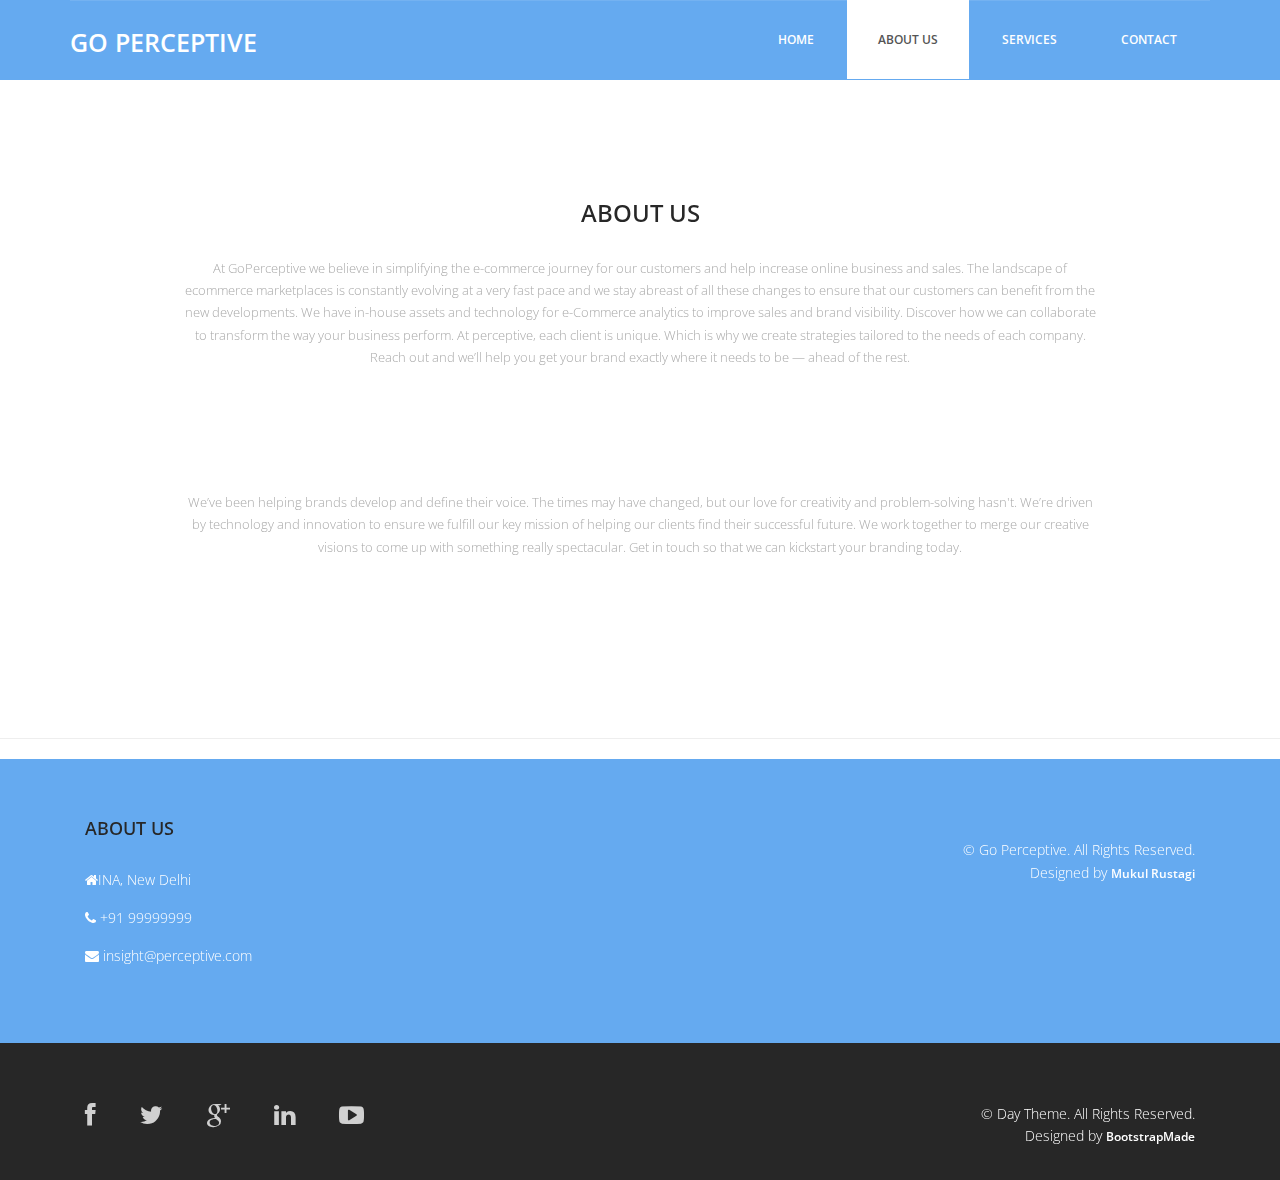
<file: perceptive UI/about.html>
<!DOCTYPE html>
<html lang="en">

<head>
  <meta charset="utf-8">
  <meta http-equiv="X-UA-Compatible" content="IE=edge">
  <meta name="viewport" content="width=device-width, initial-scale=1">
  <!-- The above 3 meta tags *must* come first in the head; any other head content must come *after* these tags -->
  <title>Go Perceptive</title>

  <!-- Bootstrap -->
  <link href="css/bootstrap.min.css" rel="stylesheet">
  <link rel="stylesheet" href="css/font-awesome.min.css">
  <link rel="stylesheet" href="css/animate.css">
  <link href="css/animate.min.css" rel="stylesheet">
  <link href="css/style.css" rel="stylesheet" />
  <!-- =======================================================
    Theme Name: Day
    Theme URL: https://bootstrapmade.com/day-multipurpose-html-template-for-free/
    Author: BootstrapMade
    Author URL: https://bootstrapmade.com
  ======================================================= -->
</head>

<body>
  <header id="header">
    <nav class="navbar navbar-default navbar-static-top" role="banner">
      <div class="container">
        <div class="navbar-header">
          <button type="button" class="navbar-toggle" data-toggle="collapse" data-target=".navbar-collapse">
                        <span class="sr-only">Toggle navigation</span>
                        <span class="icon-bar"></span>
                        <span class="icon-bar"></span>
                        <span class="icon-bar"></span>
                    </button>
          <div class="navbar-brand">
            <a href="index.html"><h1>Go Perceptive</h1></a>
          </div>
        </div>
        <div class="navbar-collapse collapse">
          <div class="menu">
            <ul class="nav nav-tabs" role="tablist">
              <li role="presentation"><a href="index.html">Home</a></li>
              <li role="presentation"><a href="about.html" class="active">About Us</a></li>
              <li role="presentation"><a href="services.html">Services</a></li>
              <!-- <li role="presentation"><a href="gallery.html">Gallery</a></li> -->
              <li role="presentation"><a href="contact.html">Contact</a></li>
            </ul>
          </div>
        </div>
      </div>
      <!--/.container-->
    </nav>
    <!--/nav-->
  </header>
  <!--/header-->

  <div class="about">
    <div class="container">
      <div class="text-center">
        <h2>About Us </h2>
        <div class="col-md-10 col-md-offset-1">
          <p>At GoPerceptive we believe in simplifying the e-commerce journey for our customers and help increase online business and sales.
              The landscape of ecommerce marketplaces is constantly evolving at a very fast pace and we stay abreast of all these changes to ensure that our customers can benefit from the new developments.
              We have in-house assets and technology for e-Commerce analytics to improve sales and brand visibility.
              
              Discover how we can collaborate to transform the way your business perform.
              
              
              At perceptive, each client is unique. Which is why we create strategies tailored to the needs of each company. Reach out and we’ll help you get your brand exactly where it needs to be — ahead of the rest.</p>
              <br>
              <p>
                  We’ve been helping brands develop and define their voice. The times may have changed, but our love for creativity and problem-solving hasn't. We’re driven by technology and innovation to ensure we fulfill our key mission of helping our clients find their successful future. 
                  We work together to merge our creative visions to come up with something really spectacular. 
                  Get in touch so that we can kickstart your branding today.
                  
              </p>
        </div>

        

      </div>
    </div>
  </div>
  <hr>

  
  <!--/about-us-->
  <footer>
    <div class="container">
      <div class="col-md-4 wow fadeInDown" data-wow-duration="1000ms" data-wow-delay="300ms">
        <h4>About Us</h4>
        <p></p>
        <div class="contact-info">
          <ul>
            <li><i class="fa fa-home fa"></i>INA, New Delhi</li>
            <li><i class="fa fa-phone fa"></i> +91 99999999</li>
            <li><i class="fa fa-envelope fa"></i> insight@perceptive.com</li>
          </ul>
        </div>
      </div>

      

      <div class="col-md-4 col-md-offset-4">
        <div class="copyright">
          &copy; Go Perceptive. All Rights Reserved.
          <div class="credits">
            <!--
              All the links in the footer should remain intact.
              You can delete the links only if you purchased the pro version.
              Licensing information: https://bootstrapmade.com/license/
              Purchase the pro version with working PHP/AJAX contact form: https://bootstrapmade.com/buy/?theme=Day
            -->
            Designed by <a href="https://github.com/mukulRustagi">Mukul Rustagi</a>
          </div>
        </div>
      </div>
    </div>
  </footer>

  <div class="sub-footer">
    <div class="container">
      <div class="social-icon">
        <div class="col-md-4">
          <ul class="social-network">
            <li><a href="#" class="fb tool-tip" title="Facebook"><i class="fa fa-facebook"></i></a></li>
            <li><a href="#" class="twitter tool-tip" title="Twitter"><i class="fa fa-twitter"></i></a></li>
            <li><a href="#" class="gplus tool-tip" title="Google Plus"><i class="fa fa-google-plus"></i></a></li>
            <li><a href="#" class="linkedin tool-tip" title="Linkedin"><i class="fa fa-linkedin"></i></a></li>
            <li><a href="#" class="ytube tool-tip" title="You Tube"><i class="fa fa-youtube-play"></i></a></li>
          </ul>
        </div>
      </div>

      <div class="col-md-4 col-md-offset-4">
        <div class="copyright">
          &copy; Day Theme. All Rights Reserved.
          <div class="credits">
            <!--
              All the links in the footer should remain intact.
              You can delete the links only if you purchased the pro version.
              Licensing information: https://bootstrapmade.com/license/
              Purchase the pro version with working PHP/AJAX contact form: https://bootstrapmade.com/buy/?theme=Day
            -->
            Designed by <a href="https://bootstrapmade.com/">BootstrapMade</a>
          </div>
        </div>
      </div>
    </div>
  </div>

  <!-- jQuery (necessary for Bootstrap's JavaScript plugins) -->
  <script src="js/jquery.min.js"></script>
  <script src="js/jquery-migrate.min.js"></script>
  <!-- Include all compiled plugins (below), or include individual files as needed -->
  <script src="js/bootstrap.min.js"></script>
  <script src="js/wow.min.js"></script>
  <script>
    wow = new WOW({}).init();
  </script>

</body>

</html>
</file>
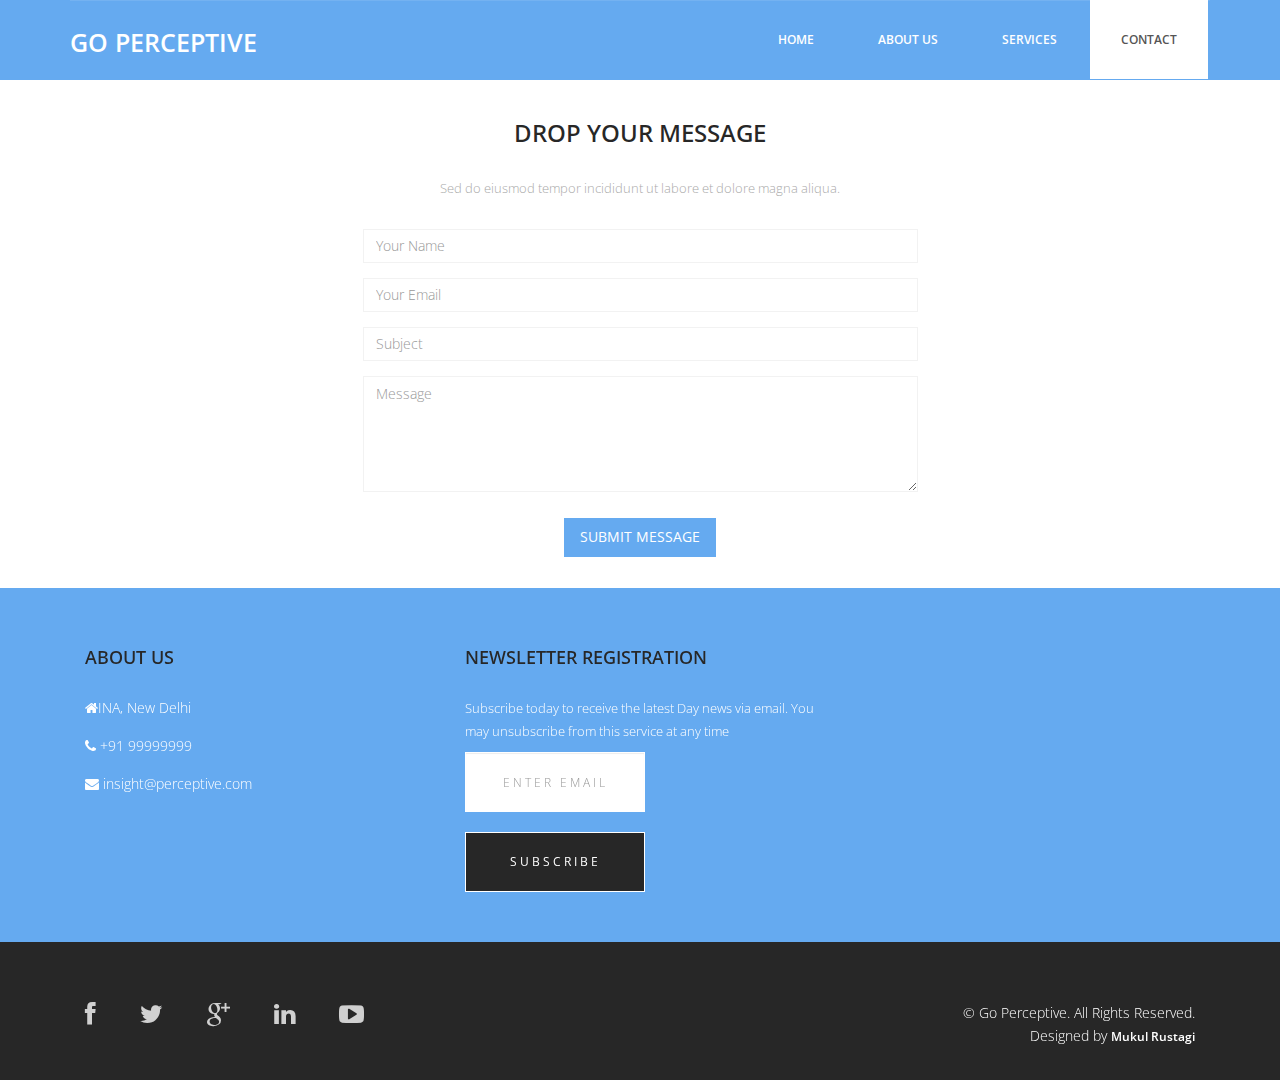
<file: perceptive UI/contact.html>
<!DOCTYPE html>
<html lang="en">

<head>
  <meta charset="utf-8">
  <meta http-equiv="X-UA-Compatible" content="IE=edge">
  <meta name="viewport" content="width=device-width, initial-scale=1">
  <!-- The above 3 meta tags *must* come first in the head; any other head content must come *after* these tags -->
  <title>Go Perceptive</title>

  <!-- Bootstrap -->
  <link href="css/bootstrap.min.css" rel="stylesheet">
  <link rel="stylesheet" href="css/font-awesome.min.css">
  <link rel="stylesheet" href="css/animate.css">
  <link href="css/animate.min.css" rel="stylesheet">
  <link href="css/style.css" rel="stylesheet" />
  <!-- =======================================================
    Theme Name: Day
    Theme URL: https://bootstrapmade.com/day-multipurpose-html-template-for-free/
    Author: BootstrapMade
    Author URL: https://bootstrapmade.com
  ======================================================= -->
</head>

<body>
  <header id="header">
    <nav class="navbar navbar-default navbar-static-top" role="banner">
      <div class="container">
        <div class="navbar-header">
          <button type="button" class="navbar-toggle" data-toggle="collapse" data-target=".navbar-collapse">
            <span class="sr-only">Toggle navigation</span>
            <span class="icon-bar"></span>
            <span class="icon-bar"></span>
            <span class="icon-bar"></span>
          </button>
          <div class="navbar-brand">
            <a href="index.html">
              <a href="index.html"><h1>Go Perceptive</h1></a>
            </a>
          </div>
        </div>
        <div class="navbar-collapse collapse">
          <div class="menu">
            <ul class="nav nav-tabs" role="tablist">
              <li role="presentation"><a href="index.html">Home</a></li>
              <li role="presentation"><a href="about.html">About Us</a></li>
              <li role="presentation"><a href="services.html">Services</a></li>
              <!-- <li role="presentation"><a href="gallery.html">Gallery</a></li> -->
              <li role="presentation"><a href="contact.html" class="active">Contact</a></li>
            </ul>
          </div>
        </div>
      </div>
      <!--/.container-->
    </nav>
    <!--/nav-->
  </header>
  <!--/header-->

  <section class="contact-page">
    <div class="container">
      <div class="text-center">
        <h2>Drop Your Message</h2>
        <p>Sed do eiusmod tempor incididunt ut labore et dolore magna aliqua.</p>
      </div>
      <div class="row contact-wrap">
        <div class="col-md-6 col-md-offset-3">
          <div id="sendmessage">Your message has been sent. Thank you!</div>
          <div id="errormessage"></div>
          <form action="" method="post" role="form" class="contactForm">
            <div class="form-group">
              <input type="text" name="name" class="form-control" id="name" placeholder="Your Name" data-rule="minlen:4"
                data-msg="Please enter at least 4 chars" />
              <div class="validation"></div>
            </div>
            <div class="form-group">
              <input type="email" class="form-control" name="email" id="email" placeholder="Your Email" data-rule="email"
                data-msg="Please enter a valid email" />
              <div class="validation"></div>
            </div>
            <div class="form-group">
              <input type="text" class="form-control" name="subject" id="subject" placeholder="Subject" data-rule="minlen:4"
                data-msg="Please enter at least 8 chars of subject" />
              <div class="validation"></div>
            </div>
            <div class="form-group">
              <textarea class="form-control" name="message" rows="5" data-rule="required" data-msg="Please write something for us"
                placeholder="Message"></textarea>
              <div class="validation"></div>
            </div>
            <div class="text-center"><button type="submit" name="submit" class="btn btn-primary btn-lg" required="required">Submit
                Message</button></div>
          </form>
        </div>
      </div>
      <!--/.row-->
    </div>
    <!--/.container-->
  </section>
  <!--/#contact-page-->


  <footer>
    <div class="container">
      <div class="col-md-4 wow fadeInDown" data-wow-duration="1000ms" data-wow-delay="300ms">
        <h4>About Us</h4>
        <p></p>
        <div class="contact-info">
          <ul>
            <li><i class="fa fa-home fa"></i>INA, New Delhi</li>
            <li><i class="fa fa-phone fa"></i> +91 99999999</li>
            <li><i class="fa fa-envelope fa"></i> insight@perceptive.com</li>
          </ul>
        </div>
      </div>

      

      <div class="col-md-4 wow fadeInDown" data-wow-duration="1000ms" data-wow-delay="900ms">
        <div class="">
          <h4>Newsletter Registration</h4>
          <p>Subscribe today to receive the latest Day news via email. You may unsubscribe from this service at any time
          </p>
          <div class="btn-gamp">
            <input type="email" class="form-control" id="exampleInputEmail3" placeholder="Enter Email">
          </div>
          <div class="btn-gamp">
            <a type="submit" class="btn btn-default">Subscribe</a>
          </div>

        </div>
      </div>

    </div>
  </footer>

  <div class="sub-footer">
    <div class="container">
      <div class="social-icon">
        <div class="col-md-4">
          <ul class="social-network">
            <li><a href="#" class="fb tool-tip" title="Facebook"><i class="fa fa-facebook"></i></a></li>
            <li><a href="#" class="twitter tool-tip" title="Twitter"><i class="fa fa-twitter"></i></a></li>
            <li><a href="#" class="gplus tool-tip" title="Google Plus"><i class="fa fa-google-plus"></i></a></li>
            <li><a href="#" class="linkedin tool-tip" title="Linkedin"><i class="fa fa-linkedin"></i></a></li>
            <li><a href="#" class="ytube tool-tip" title="You Tube"><i class="fa fa-youtube-play"></i></a></li>
          </ul>
        </div>
      </div>
      <div class="col-md-4 col-md-offset-4">
        <div class="copyright">
          &copy; Go Perceptive. All Rights Reserved.
          <div class="credits">
            <!--
              All the links in the footer should remain intact.
              You can delete the links only if you purchased the pro version.
              Licensing information: https://bootstrapmade.com/license/
              Purchase the pro version with working PHP/AJAX contact form: https://bootstrapmade.com/buy/?theme=Day
            -->
            Designed by <a href="https://github.com/mukulRustagi">Mukul Rustagi</a>
          </div>
        </div>
      </div>
    </div>
  </div>

  <!-- jQuery (necessary for Bootstrap's JavaScript plugins) -->
  <script src="js/jquery.min.js"></script>
  <script src="js/jquery-migrate.min.js"></script>
  <!-- Include all compiled plugins (below), or include individual files as needed -->
  <script src="js/bootstrap.min.js"></script>
  <script src="js/wow.min.js"></script>
  <script>
    wow = new WOW({}).init();
  </script>
  <script src="contactform/contactform.js"></script>

</body>

</html>
</file>
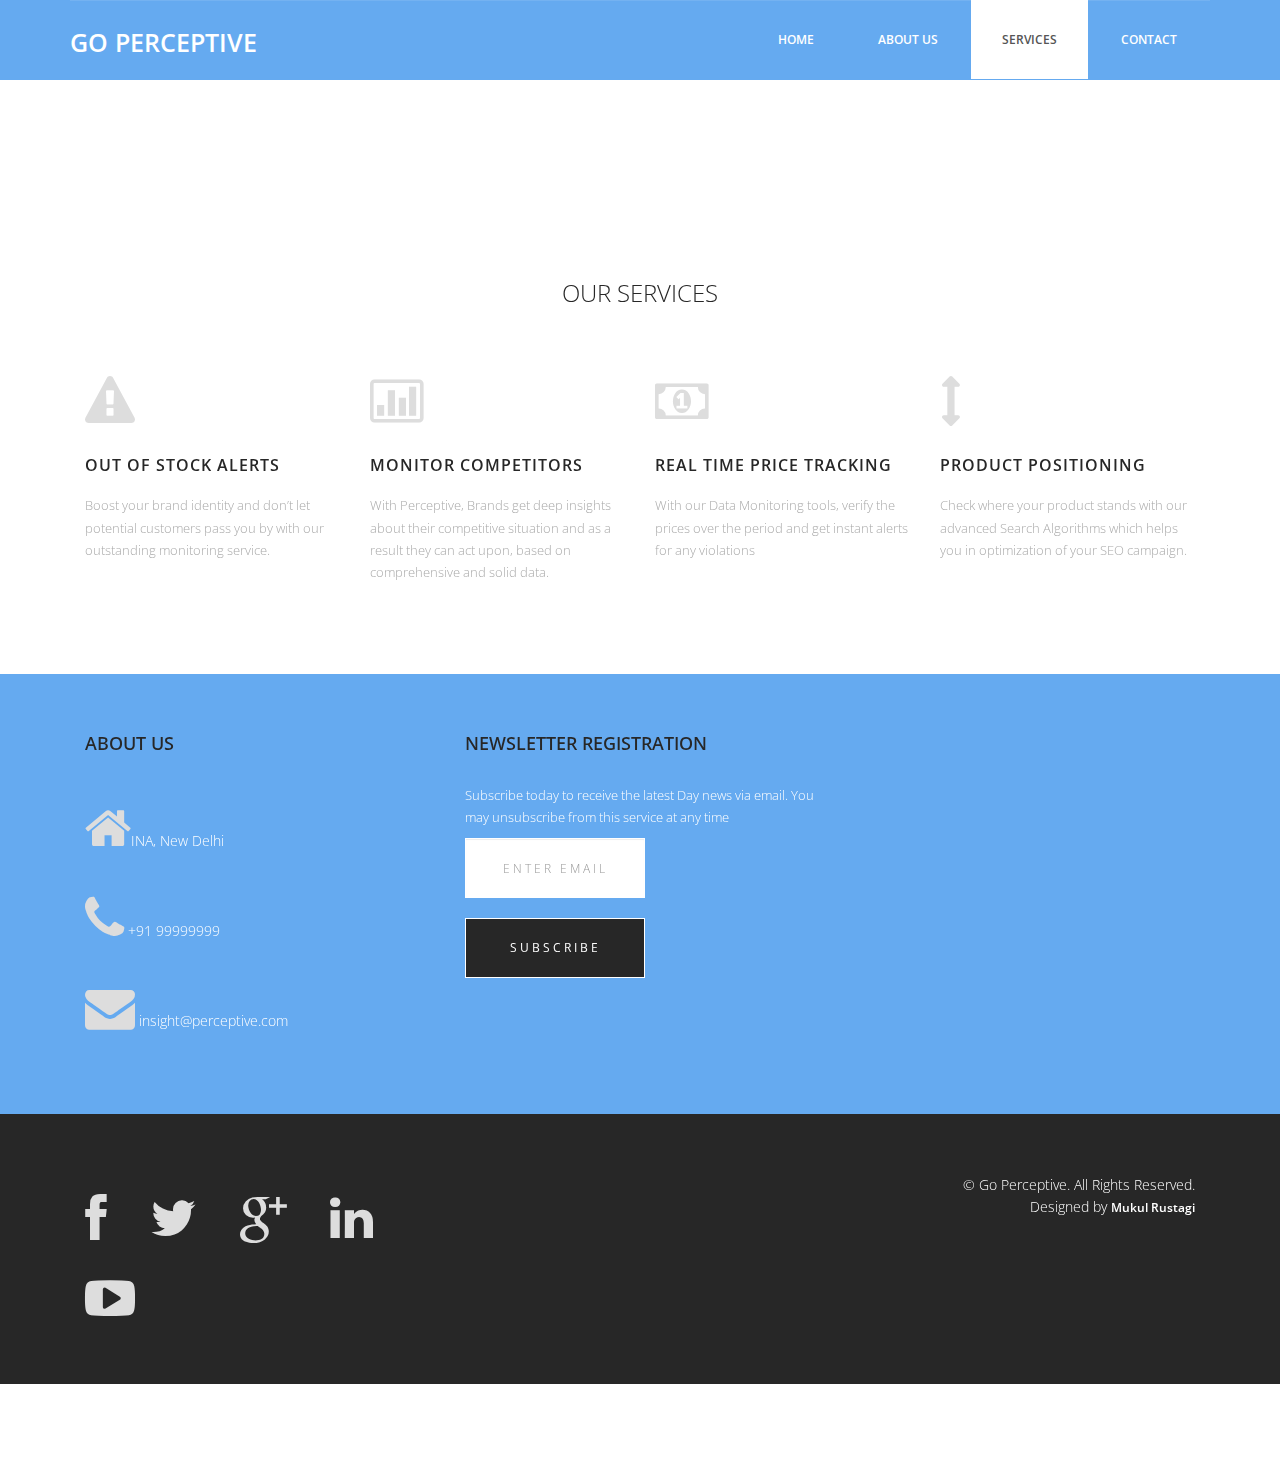
<file: perceptive UI/services.html>
<!DOCTYPE html>
<html lang="en">

<head>
  <meta charset="utf-8">
  <meta http-equiv="X-UA-Compatible" content="IE=edge">
  <meta name="viewport" content="width=device-width, initial-scale=1">
  <!-- The above 3 meta tags *must* come first in the head; any other head content must come *after* these tags -->
  <title>Go Perceptive</title>

  <!-- Bootstrap -->
  <link href="css/bootstrap.min.css" rel="stylesheet">
  <link rel="stylesheet" href="css/font-awesome.min.css">
  <link rel="stylesheet" href="css/animate.css">
  <link href="css/animate.min.css" rel="stylesheet">
  <link href="css/style.css" rel="stylesheet" />
  <!-- =======================================================
    Theme Name: Day
    Theme URL: https://bootstrapmade.com/day-multipurpose-html-template-for-free/
    Author: BootstrapMade
    Author URL: https://bootstrapmade.com
  ======================================================= -->
</head>

<body>
  <header id="header">
    <nav class="navbar navbar-default navbar-static-top" role="banner">
      <div class="container">
        <div class="navbar-header">
          <button type="button" class="navbar-toggle" data-toggle="collapse" data-target=".navbar-collapse">
            <span class="sr-only">Toggle navigation</span>
            <span class="icon-bar"></span>
            <span class="icon-bar"></span>
            <span class="icon-bar"></span>
          </button>
          <div class="navbar-brand">
            <a href="index.html">
              <h1>Go Perceptive</h1>
            </a>
          </div>
        </div>
        <div class="navbar-collapse collapse">
          <div class="menu">
            <ul class="nav nav-tabs" role="tablist">
              <li role="presentation"><a href="index.html">Home</a></li>
              <li role="presentation"><a href="about.html">About Us</a></li>
              <li role="presentation"><a href="services.html" class="active">Services</a></li>
              <!-- <li role="presentation"><a href="gallery.html">Gallery</a></li> -->
              <li role="presentation"><a href="contact.html">Contact</a></li>
            </ul>
          </div>
        </div>
      </div>
      <!--/.container-->
    </nav>
    <!--/nav-->
  </header>
  <!--/header-->

  <div class="services">
    <div class="services">
      <div class="container">
        <div class="text-center">
          <h2>Our Services</h2>
        </div>
        <div class="col-md-3 wow fadeInDown" data-wow-duration="1000ms" data-wow-delay="300ms">
          <i class="fa fa-exclamation-triangle "></i>
          <h3>Out of Stock Alerts</h3>
          <p>Boost your brand identity and don’t let potential customers pass you by with our outstanding monitoring service.</p>
        </div>
        <div class="col-md-3 wow fadeInDown" data-wow-duration="1000ms" data-wow-delay="600ms">
          <i class="fa fa-bar-chart-o"></i>
          <h3>Monitor Competitors </h3>
          <p>With Perceptive, Brands get deep insights about their competitive situation and as a result they can act upon, based on comprehensive and solid data.
            </p>
        </div>
        <div class="col-md-3 wow fadeInDown" data-wow-duration="1000ms" data-wow-delay="900ms">
          <i class="fa fa-money"></i>
          <h3>Real Time Price Tracking</h3>
          <p>With our Data Monitoring tools, verify the prices over the period and get instant alerts for any violations</p>
        </div>
        <div class="col-md-3 wow fadeInDown" data-wow-duration="1000ms" data-wow-delay="1200ms">
          <i class="fa fa-arrows-v"></i>
          <h3>Product Positioning</h3>
          <p>Check where your product stands with our advanced Search Algorithms which helps you in optimization of your SEO campaign.</p>
        </div>
        
      </div>
  </div>
  <footer>
    <div class="container">
      <div class="col-md-4 wow fadeInDown" data-wow-duration="1000ms" data-wow-delay="300ms">
        <h4>About Us</h4>
        <p></p>
        <div class="contact-info">
          <ul>
            <li><i class="fa fa-home fa"></i>INA, New Delhi</li>
            <li><i class="fa fa-phone fa"></i> +91 99999999</li>
            <li><i class="fa fa-envelope fa"></i> insight@perceptive.com</li>
          </ul>
        </div>
      </div>

      

      <div class="col-md-4 wow fadeInDown" data-wow-duration="1000ms" data-wow-delay="900ms">
        <div class="">
          <h4>Newsletter Registration</h4>
          <p>Subscribe today to receive the latest Day news via email. You may unsubscribe from this service at any time
          </p>
          <div class="btn-gamp">
            <input type="email" class="form-control" id="exampleInputEmail3" placeholder="Enter Email">
          </div>
          <div class="btn-gamp">
            <a type="submit" class="btn btn-default">Subscribe</a>
          </div>

        </div>
      </div>

    </div>
  </footer>

  <div class="sub-footer">
    <div class="container">
      <div class="social-icon">
        <div class="col-md-4">
          <ul class="social-network">
            <li><a href="#" class="fb tool-tip" title="Facebook"><i class="fa fa-facebook"></i></a></li>
            <li><a href="#" class="twitter tool-tip" title="Twitter"><i class="fa fa-twitter"></i></a></li>
            <li><a href="#" class="gplus tool-tip" title="Google Plus"><i class="fa fa-google-plus"></i></a></li>
            <li><a href="#" class="linkedin tool-tip" title="Linkedin"><i class="fa fa-linkedin"></i></a></li>
            <li><a href="#" class="ytube tool-tip" title="You Tube"><i class="fa fa-youtube-play"></i></a></li>
          </ul>
        </div>
      </div>
      <div class="col-md-4 col-md-offset-4">
        <div class="copyright">
          &copy; Go Perceptive. All Rights Reserved.
          <div class="credits">
            <!--
              All the links in the footer should remain intact.
              You can delete the links only if you purchased the pro version.
              Licensing information: https://bootstrapmade.com/license/
              Purchase the pro version with working PHP/AJAX contact form: https://bootstrapmade.com/buy/?theme=Day
            -->
            Designed by <a href="https://github.com/mukulRustagi">Mukul Rustagi</a>
          </div>
        </div>
      </div>
    </div>
  </div>

  <!-- jQuery (necessary for Bootstrap's JavaScript plugins) -->
  <script src="js/jquery.min.js"></script>
  <script src="js/jquery-migrate.min.js"></script>
  <!-- Include all compiled plugins (below), or include individual files as needed -->
  <script src="js/bootstrap.min.js"></script>
  <script src="js/wow.min.js"></script>
  <script>
    wow = new WOW({}).init();
  </script>

</body>

</html>
</file>
<file: perceptive UI/css/style.css>
/*
    Theme Name: Day
    Theme URL: https://bootstrapmade.com/day-multipurpose-html-template-for-free/
    Author: BootstrapMade
    Author URL: https://bootstrapmade.com
*/
/* ==== Google font ==== */
@import url(https://fonts.googleapis.com/css?family=Open+Sans:400,300,700,600);
@import url('font-awesome.css');
/* ==== overwrite bootstrap standard ==== */
@import url('animate.css');



body {
	font-family:'Open Sans', Arial, sans-serif;
	font-size:14px;
	font-weight:300;
	line-height:1.6em;
	color:#fff;
	background-color:#fff;
	overflow-x:hidden;
}

hi,h2,h3,h4,h5,h6 {
	color:#272727;
	line-height:1.1em;
}

p {
	color:#aaa;
	font-size:13px;
}
a {
    text-decoration:none;
    transition: all 0.1s ease-in-out;
    -moz-transition: all 0.1s ease-in-out;
    -webkit-transition: all 0.1s ease-in-out;
    -o-transition: all 0.1s ease-in-out;
    outline: none;
	color:#272727;
}
a:hover {
	text-decoration: none;
	color:#aaa;	
	}

.btn {
	border-radius:0;
	margin-top:10px;
	background-color: #65AAF0;
	text-transform:uppercase;
	border-color:#fff;
	font-size:14px;
}

.btn:hover {
	background-color: #fff;
	border-color:#f2f2f2;
	color:#272727;	
}
	
/*===========================
  Menu and Navigation
============================ */
.navbar-brand {
  float: left;
  height: 50px;
  padding: 15px 15px;
  font-size: 18px;
  line-height: 20px;
}

.navbar-brand h1 {
	margin-top:9px;
	padding-top:5px;
	float: left;	
	font-size: 25px;	
	color:#fff;	
	text-transform:uppercase;
	font-weight:600;
}

@media (max-width: 767px) {
  .navbar-brand {
    padding: 0 0 0 15px;
  }
}

.menu {
	font-size:12px;
	float:right;
	text-transform:uppercase;
	font-weight:600;	
}

.navbar-collapse {
  padding-right: 15px;
  padding-left: 15px;
  overflow-x: visible;
  -webkit-overflow-scrolling: touch;
  border-top: 0px solid transparent;
  -webkit-box-shadow: inset 0 1px 0 rgba(255, 255, 255, .1);
          box-shadow: inset 0 1px 0 rgba(255, 255, 255, .1);
}
.navbar-collapse.in {
  overflow-y: auto;
}

.menu ul.nav-tabs li {
	color:#fff;	
}

.nav-tabs {
	border-bottom: 0;
}
.nav-tabs > li {
	float: left;
	margin-bottom: 0;
}

.nav-tabs > li > a {	
	border-radius:0;
	color:#fff;
	padding:30px;
}

.nav-tabs > li > a:hover {
	color:#272727;
	background:#fff;	
} 

.nav-tabs > li a.active {
	color: #555;
	cursor: default;
	background-color: #fff;
	border: 1px solid #fff;
	border-bottom-color:#fff;
}

.navbar-default {
	background-color: #65AAF0;
	border-color:#65AAF0;
}

/*===========================
  slider
============================ */
.slider {
	position: relative;	
	margin-top:-20px;
}

.slider img {
    width: 100%;
}

#carousel-slider {
  position: relative;
}

#carousel-slider .carousel-indicators {
  bottom: -40px;
}

#carousel-slider .carousel-indicators li {
  border: 1px solid #ffbd20;
}

#carousel-slider a i {
	border-radius:50%;
	font-size: 30px;
	height: 50px;
	padding: 10px;
	position: absolute;
	top: 50%;
	width: 50px;
	color:#65AAF0;
	background:#65AAF0;
	color:#fff;
}

#carousel-slider a i:hover {
	background:#65AAF0;
	color:#fff;
	border: 1px solid #65AAF0;
}

#carousel-slider 
.carousel-control {
	width:inherit;
}

#carousel-slider .carousel-control.left i {
	left:50px;
	top: calc(50% - 50px);
}

#carousel-slider .carousel-control.right i {
	right: 50px;
	top: calc(50% - 50px);
}

.carousel-caption {
	position: absolute;
	right: 15%;
	top: calc(50% - 150px);
	font-size:40px;
	left: 15%;
	z-index: 10;
	padding-bottom: 0px;
	color: #fff;
	text-align: center;
}

.carousel-caption  h2 {
	font-size:60px;
	color: #fff;
}

.carousel-caption  h2 span {
	font-size:60px;
	color: #fff;
}

.carousel-caption  p {
	font-size:30px;
	margin-top:30px;
	margin-bottom:20px;
	color:#fff;
	padding:10px;
	background:#65AAF0;
}

@media (max-width: 767px) {
    .carousel-caption  {
      font-size: 18px;
    }
    .carousel-caption h2, .carousel-caption  h2 span, .carousel-caption  p {
    	font-size:18px;
    }
}

.carousel-inner .form-inline .form-group button[type="livedemo"]{
	padding:20px 60px;
	font-size:20px;
	background:#65AAF0;
	color:#fff;
	border-radius:0;
	border-color:#fff;
	text-transform:uppercase;
}

.carousel-inner .form-inline .form-group button[type="livedemo"]:hover {
	color:#272727;
	opacity: 0.8;
	-webkit-transition: color 300ms, background-color 300ms;
  -moz-transition: color 300ms, background-color 300ms;
  -o-transition:  color 300ms, background-color 300ms;
  transition:  color 300ms, background-color 300ms;
}

.carousel-inner .form-inline .form-group button[type="getnow"]{
	padding:20px 60px;
	font-size:20px;
	background:#fff;
	color:#272727;
	border-radius:0;
	text-transform:uppercase;
	border: 1px solid #fff;
}

.carousel-inner .form-inline .form-group button[type="getnow"]:hover {
	color:#fff;
	border-color:#fff;
	background:#65AAF0;
	-webkit-transition: color 300ms, background-color 300ms;
  -moz-transition: color 300ms, background-color 300ms;
  -o-transition:  color 300ms, background-color 300ms;
  transition:  color 300ms, background-color 300ms;
}

.form-inline {
	margin-top:50px;	
}


/*===========================
  about
============================ */

.about {
	padding:80px 0 80px 0;
	background:#fff;
}

.about .text-center h2 {
	text-transform:uppercase;
	font-weight:550;
	font-size:24px;
}

.about .text-center p {
	margin-top:20px;
	margin-bottom:80px;
	color:#aaa;
} 

.btn-gamp a {
  float: right;
  font-size: 12px;
  text-transform: uppercase;
  letter-spacing: 3px;
  color: #272727;
  border: 2px solid #272727;
  width: 180px;
  height: 60px;
  text-align: center;
  display: inline-block;
  line-height: 56px;
}

.btn-gamp a:hover {
  opacity: 0.8;
  transition: all 0.5s;
}

.gamp-btn a {
  float: left;
  font-size: 12px;
  text-transform: uppercase;
  letter-spacing: 3px;
  background: #272727;
  color: #ffffff;
  width: 180px;
  height: 60px;
  text-align: center;
  display: inline-block;
  line-height: 60px;
}
.gamp-btn a:hover {
  color: #ffffff;
  opacity: 0.8;
  transition: all 0.5s;
}

.center span {
	color:#E8CE0E;
}

#about-us {
	margin-bottom:50px;
}

#about-us .text-center h2 {
	text-transform:uppercase;
	font-weight:550;
	font-size:24px;
	margin-bottom:30px;
}

.skill_text {
  display: block;
  margin-bottom: 60px;
  margin-top: 25px;
  overflow: hidden;
}

.sinlge-skill {
  background:#f2f2f2;
  border-radius: 100%;
  color: #FFFFFF;
  font-size: 22px;
  font-weight: bold;
  height: 200px;
  position: relative;
  width: 200px;
  text-transform: uppercase;
  overflow: hidden;
  margin: 30px 0;
}

.sinlge-skill p em {
  color: #FFFFFF;
  font-size: 38px;
}

.sinlge-skill p {
  line-height: 1;
   color: #FFFFFF;
}

.joomla-skill, 
.html-skill, 
.css-skill, 
.wp-skill {
  position: absolute;
  height: 100%;
  bottom: 0;
  width:100%;
  border-radius: 100%;
  padding: 70px 0;
  text-align: center;
}

.joomla-skill {
  background: rgb(242,242,242); /* Old browsers */
  background: -moz-linear-gradient(top, rgba(242,242,242,1) 0%, rgba(242,242,242,1) 28%, rgba(45,125,164,1) 28%); /* FF3.6+ */
  background: -webkit-gradient(linear, left top, left bottom, color-stop(0%,rgba(242,242,242,1)), color-stop(28%,rgba(242,242,242,1)), color-stop(28%,rgba(45,125,164,1))); /* Chrome,Safari4+ */
  background: -webkit-linear-gradient(top, rgba(242,242,242,1) 0%,rgba(242,242,242,1) 28%,rgba(45,125,164,1) 28%); /* Chrome10+,Safari5.1+ */
  background: -o-linear-gradient(top, rgba(242,242,242,1) 0%,rgba(242,242,242,1) 28%,rgba(45,125,164,1) 28%); /* Opera 11.10+ */
  background: -ms-linear-gradient(top, rgba(242,242,242,1) 0%,rgba(242,242,242,1) 28%,rgba(45,125,164,1) 28%); /* IE10+ */
  background: linear-gradient(to bottom, rgba(242,242,242,1) 0%,rgba(242,242,242,1) 28%,rgba(45,125,164,1) 28%); /* W3C */
  filter: progid:DXImageTransform.Microsoft.gradient( startColorstr='#f2f2f2', endColorstr='#2d7da4',GradientType=0 ); /* IE6-9 */    
}

.html-skill {
  background: rgb(242,242,242); /* Old browsers */
  background: -moz-linear-gradient(top, rgba(242,242,242,1) 0%, rgba(242,242,242,1) 9%, rgba(106,164,47,1) 9%); /* FF3.6+ */
  background: -webkit-gradient(linear, left top, left bottom, color-stop(0%,rgba(242,242,242,1)), color-stop(9%,rgba(242,242,242,1)), color-stop(9%,rgba(106,164,47,1))); /* Chrome,Safari4+ */
  background: -webkit-linear-gradient(top, rgba(242,242,242,1) 0%,rgba(242,242,242,1) 9%,rgba(106,164,47,1) 9%); /* Chrome10+,Safari5.1+ */
  background: -o-linear-gradient(top, rgba(242,242,242,1) 0%,rgba(242,242,242,1) 9%,rgba(106,164,47,1) 9%); /* Opera 11.10+ */
  background: -ms-linear-gradient(top, rgba(242,242,242,1) 0%,rgba(242,242,242,1) 9%,rgba(106,164,47,1) 9%); /* IE10+ */
  background: linear-gradient(to bottom, rgba(242,242,242,1) 0%,rgba(242,242,242,1) 9%,rgba(106,164,47,1) 9%); /* W3C */
  filter: progid:DXImageTransform.Microsoft.gradient( startColorstr='#f2f2f2', endColorstr='#6aa42f',GradientType=0 ); /* IE6-9 */
}

.css-skill {
  background: rgb(242,242,242); /* Old browsers */
  background: -moz-linear-gradient(top, rgba(242,242,242,1) 0%, rgba(242,242,242,1) 32%, rgba(255,189,32,1) 32%); /* FF3.6+ */
  background: -webkit-gradient(linear, left top, left bottom, color-stop(0%,rgba(242,242,242,1)), color-stop(32%,rgba(242,242,242,1)), color-stop(32%,rgba(255,189,32,1))); /* Chrome,Safari4+ */
  background: -webkit-linear-gradient(top, rgba(242,242,242,1) 0%,rgba(242,242,242,1) 32%,rgba(255,189,32,1) 32%); /* Chrome10+,Safari5.1+ */
  background: -o-linear-gradient(top, rgba(242,242,242,1) 0%,rgba(242,242,242,1) 32%,rgba(255,189,32,1) 32%); /* Opera 11.10+ */
  background: -ms-linear-gradient(top, rgba(242,242,242,1) 0%,rgba(242,242,242,1) 32%,rgba(255,189,32,1) 32%); /* IE10+ */
  background: linear-gradient(to bottom, rgba(242,242,242,1) 0%,rgba(242,242,242,1) 32%,rgba(255,189,32,1) 32%); /* W3C */
  filter: progid:DXImageTransform.Microsoft.gradient( startColorstr='#f2f2f2', endColorstr='#ffbd20',GradientType=0 ); /* IE6-9 */
}

.wp-skill {
  background: rgb(242,242,242); /* Old browsers */
  background: -moz-linear-gradient(top, rgba(242,242,242,1) 0%, rgba(242,242,242,1) 19%, rgba(219,54,21,1) 19%); /* FF3.6+ */
  background: -webkit-gradient(linear, left top, left bottom, color-stop(0%,rgba(242,242,242,1)), color-stop(19%,rgba(242,242,242,1)), color-stop(19%,rgba(219,54,21,1))); /* Chrome,Safari4+ */
  background: -webkit-linear-gradient(top, rgba(242,242,242,1) 0%,rgba(242,242,242,1) 19%,rgba(219,54,21,1) 19%); /* Chrome10+,Safari5.1+ */
  background: -o-linear-gradient(top, rgba(242,242,242,1) 0%,rgba(242,242,242,1) 19%,rgba(219,54,21,1) 19%); /* Opera 11.10+ */
  background: -ms-linear-gradient(top, rgba(242,242,242,1) 0%,rgba(242,242,242,1) 19%,rgba(219,54,21,1) 19%); /* IE10+ */
  background: linear-gradient(to bottom, rgba(242,242,242,1) 0%,rgba(242,242,242,1) 19%,rgba(219,54,21,1) 19%); /* W3C */
  filter: progid:DXImageTransform.Microsoft.gradient( startColorstr='#f2f2f2', endColorstr='#db3615',GradientType=0 ); /* IE6-9 */
}

.skill-wrap {
  display: block;
  overflow: hidden;
  margin: 60px 0;
}

.team .text-center h2 {
	text-transform:uppercase;
	font-weight:550;
	font-size:24px;
	margin-bottom:30px;
}

.team .text-center p {
	margin-bottom:50px;
}

.team h4 {
  margin-top: 0;
  text-transform: uppercase;
}

.team h5 {
  font-weight: 300;
}

.single-profile-top, 
.single-profile-bottom {
  font-weight: 400;
  line-height: 24px;
}

.single-profile-top, 
.single-profile-bottom  {
  border: 1px solid #ddd;
  padding: 15px;
  position: relative;
}

.media_image {
  margin-bottom: 10px;
}

.team .btn {
  background:transparent;
  font-size: 12px;
  font-weight: 300;
  margin-bottom: 3px;
  padding: 1px 5px;
  text-transform: uppercase;
  border:1px solid#ddd;
  margin-right: 3px;
}


ul.social_icons,
ul.tag {
  list-style: none;
  padding: 0;
  margin: 10px 0;
  display: block;
}

ul.social_icons li,
ul.tag li {
  display: inline-block;
  margin-right: 5px;
}

ul.social_icons li  a i{
  border-radius: 50%;
  color: #FFFFFF;
  height: 25px;
  line-height: 25px;
  font-size: 12px;
  padding: 0;
  text-align: center;
  width: 25px;
  opacity:.8;
}

.team .social_icons .fa-facebook:hover, 
.team .social_icons .fa-twitter:hover, 
.team .social_icons .fa-google-plus:hover {
  transform: rotate(360deg);
  -ms-transform:rotate(360deg);
  -webkit-transform:rotate(360deg); 
  transition-duration:2s;
  transition-property: all;
  transition-timing-function: ease;
  opacity:1;
  transition: all 0.9s ease 0s;
  -moz-transition: all 0.9s ease 0s;
  -webkit-transition: all 0.9s ease 0s;
  -o-transition: all 0.9s ease 0s;
}

.team .social_icons .fa-facebook {
  background: #0182c4;
}

.team .social_icons .fa-twitter {
  background: #20B8FF
}

.team .social_icons .fa-google-plus {
  background: #D34836
}


.team-bar .first-one-arrow {
  float: left;
  margin-right: 30px;
  width: 2%;
}

.team-bar .first-arrow {
  float: left;
  margin-left: 5px;
  margin-right: 35px;
  width: 22%;
}

.team-bar .second-arrow {
  float: left;
  margin-left: 5px;
  width: 21%;
}

.team-bar .third-arrow {
  float: left;
  margin-left: 40px;
  margin-right: 12px;
  width: 22%;
}

.team-bar .fourth-arrow {
  float: left;
  margin-left: 25px;
  width: 20%;
}

.team-bar .first-one-arrow hr {
  border-bottom: 1px solid #2D7DA4;
  border-top: 1px solid #2D7DA4;
 }

.team-bar .first-arrow hr {
  border-bottom: 1px solid #2D7DA4;
  border-top: 1px solid #2D7DA4;
 }

.team-bar .second-arrow hr {
  border-bottom: 1px solid #6aa42f;
  border-top: 1px solid #6aa42f;
}

.team-bar .third-arrow hr {
  border-bottom: 1px solid #FFBD20;
  border-top: 1px solid #FFBD20;

}

.team-bar .fourth-arrow hr {
  border-bottom: 1px solid #db3615;
  border-top: 1px solid #db3615;
}

.team-bar {
  margin-bottom: 15px;
  margin-top: 30px;
  position: relative;
}

.team-bar i {
  border-radius: 50%;
  color: #FFFFFF;
  display: block;
  height: 24px;
  line-height: 24px;
  margin-top: -32px;
  overflow: hidden;
  padding: 0;
  text-align: center;
  width: 24px;
  position: absolute;
}

.team-bar .first-arrow .fa-angle-up {
  background:#2D7DA4;
  margin-left:-33px
 }

.team-bar .second-arrow .fa-angle-down {
  background:#6AA42F;
  margin-left: -33px;
}

.team-bar .third-arrow .fa-angle-up {
  background:#FFBD20;
  margin-left: -32px;
}

.team-bar .fourth-arrow .fa-angle-down {
  background:#db3615;
  margin-left: -32px;
}

.team .single-profile-top:before, 
.team .single-profile-top:after {
  content: "";
  position: absolute;
  width: 0;
  height: 0;
  border-style: solid;
}

.team .single-profile-top:before {
  left:26px;
  bottom: -20px;
  border-width: 10px;
  border-color:#fff transparent transparent transparent;
  z-index: 1;
}

.team .single-profile-top:after {
  left: 25px;
  bottom: -22px;
  border-style: solid;
  border-width: 11px;
  border-color:#ddd transparent transparent transparent;
  z-index: 0;
}

.team .single-profile-bottom:before,
.team .single-profile-bottom:after {
  position: absolute;
  content:"";
  width: 0;
  height: 0;
  border-style: solid;
}

.team .single-profile-bottom:before {
  left:30px;
  top: -20px;
  border-width: 10px;
  border-color: transparent transparent #fff transparent;
  z-index: 1;
}

.team .single-profile-bottom:after {
  left: 29px;
  top: -22px;
  border-style: solid;
  border-width: 11px;
  border-color: transparent transparent #DDD transparent;
  z-index: 0;
}

/*===========================
  services
============================ */

.services {
	padding:80px 0 80px 0;
}

.services .text-center h2 {
	font-weight:300;
	text-transform:uppercase;
	text-shadow:none;
	margin-bottom:50px;
	font-size:24px;
}

.services i {
	margin-top:20px;
	margin-bottom:10px;
	font-size:50px;
	color:#ddd;
}

.services h3 {
	margin-bottom:20px;
	font-size: 16px;
	font-weight: 600;
	text-transform: uppercase;
	letter-spacing: 1px;
 }

/*=========================
============================ */

.gallery {
	padding:50px;
}

.gallery .text-center h2 {
	text-transform:uppercase;
	font-weight:550;
	font-size:24px;
	margin-bottom:30px;
}

.gallery figure {
	position: relative;	
	margin-top:30px;
	margin-bottom:30px;
	background: #272727;
	text-align: center;
	cursor: pointer;
}

.gallery figure img {
	position: relative;
	display: block;
	opacity: 0.8;
}

.gallery figure figcaption {
	padding: 2em;
	color: #fff;
	text-transform: uppercase;
	font-size: 1.25em;
	-webkit-backface-visibility: hidden;
	backface-visibility: hidden;
}

.gallery figure figcaption::before,
.gallery figure figcaption::after {
	pointer-events: none;
}

/*---------------*/
/***** Marley *****/
/*---------------*/

figure.effect-marley figcaption {
	text-align: right;
}

figure.effect-marley h4,
figure.effect-marley p {
	position: absolute;
	right: 30px;
	left: 30px;
	padding: 10px 0;
}


figure.effect-marley p {
	bottom: 30px;
	color:#fff;
	line-height: 1.5;
	-webkit-transform: translate3d(0,100%,0);
	transform: translate3d(0,100%,0);
}

figure.effect-marley h4 {
	top: 30px;
	color:#fff;
	-webkit-transition: -webkit-transform 0.35s;
	transition: transform 0.35s;
	-webkit-transform: translate3d(0,20px,0);
	transform: translate3d(0,20px,0);
}

figure.effect-marley:hover h4 {
	-webkit-transform: translate3d(0,0,0);
	transform: translate3d(0,0,0);
}

figure.effect-marley h4::after {
	position: absolute;
	top: 100%;
	left: 0;
	width: 100%;
	height: 4px;
	background: #fff;
	content: '';
	-webkit-transform: translate3d(0,40px,0);
	transform: translate3d(0,40px,0);
}

figure.effect-marley h4::after,
figure.effect-marley p {
	opacity: 0;
	-webkit-transition: opacity 0.35s, -webkit-transform 0.35s;
	transition: opacity 0.35s, transform 0.35s;
}

figure.effect-marley:hover h4::after,
figure.effect-marley:hover p {
	opacity: 1;
	-webkit-transform: translate3d(0,0,0);
	transform: translate3d(0,0,0);
}


.action {
  overflow: visible;
  padding: 0px;
  width: 100;
  background: #f2f2f2;
  position: relative;
}
.action .left-text {
  padding: 70px 0;
  padding-right: 60px;
  width: 50%;
}
.action .left-text h4 {
  text-transform: uppercase;
  font-size: 24px;
  font-weight: 600;
  letter-spacing: 1px;
}
.action .left-text p {
  padding-top: 20px;
}
.action .left-text em {
  font-size: 16px;
  color: #aaa;
  font-weight: 300;
  font-style: normal;
}
.action .right-image {
  position: absolute;
  top: 0;
  right: 0;
  width: 50%;
  height: 100%;
  background-size: cover;
  background-position: 0 0;
  background-repeat: no-repeat;
  background-image: url(../img/Home.jpg);
}

/* --- Map --- */
.map{
	position:relative;
	margin-top:-20px;
	margin-bottom:40px;
}

/* google map */
#google-map{
	position:relative;
    height: 400px;
}

.contact-page{
  padding-top: 0;
  background:#fff;
  margin-bottom:30px;
}

.contact-page h2 {
	text-transform:uppercase;
	font-weight:550;
	font-size:24px;
	margin-bottom:30px;
}

.contact-page p {	
	margin-bottom:30px;
}

.contact-page .contact-form 
.form-group label {
  color: #4E4E4E;
  font-size: 16px;
  font-weight: 300;
}

.form-group .form-control {
  padding: 7px 12px;
  border-color:#f2f2f2;
  box-shadow: none;
  border-radius:0;
}

textarea#message{
   resize: none;
   padding: 10px;
   border-radius:0;
}

.contact-page .contact-wrap {
  margin-top: 20px;
}

.validation {
    color: red;
    display:none;
    margin: 0 0 20px;
    font-weight:400;
    font-size:13px;
}

#sendmessage {
    color: green;
    border:1px solid green;
    display:none;
    text-align:center;
    padding:15px;
    font-weight:600;
    margin-bottom:15px;
}

#errormessage {
    color: red;
    display:none;
    border:1px solid red;
    text-align:center;
    padding:15px;
    font-weight:600;
    margin-bottom:15px;
}

#sendmessage.show, #errormessage.show, .show {
	display:block;
}

/*===========================
  Footer
============================ */
footer {
	padding:50px;
	background:#65AAF0;
}

footer p {
	color:#fff;
}

footer h4 {
	margin-bottom:30px;
	text-transform:uppercase;
	text-shadow:none;
	font-weight:550;
	color:#272727;
}

footer .btn-gamp a {
	font-size: 12px;
	text-transform: uppercase;
	letter-spacing: 3px;
	color: #fff;
	width: 180px;
	height: 60px;
	text-align: center;
	display: inline-block;
	line-height: 45px;
	margin-right:170px;
	margin-top:20px;
	background:#272727;
	border: 1px solid #fff;
	border-radius:0px;
}

footer .btn-gamp a:hover {
	background:#fff;
	color:#272727;
	opacity: 0.8;
	transition: all 0.5s;
}

footer .btn-gamp input {
	font-size: 12px;
	text-transform: uppercase;
	letter-spacing: 3px;
	color: #272727;	
	width: 180px;
	height: 60px;
	text-align: center;
	display: inline-block;
	line-height: 56px;
	border-radius:0px;
	border: 1px solid #fff;
}

.contact-info {
	color:#fff;
}

.contact-info ul {
	list-style:none;
	padding-left: 0;
}

.contact-info ul li i {
	margin-bottom:20px;
}

.widget {
  padding-left: 0;
}

ul.sidebar-gallery {
  list-style: none;
  padding: 0;
  margin: 0;
 
}

.sidebar-gallery li {
  display: inline-block;
  margin: 0 10px 10px 0;
   border-radius:0px;
}

.sidebar-gallery li a {
  display: inline-block;
}

ul.social-network {
	list-style:none;
	margin-top:20px;	
	padding:10px;
	transition: all 0.3s ease-in-out;
  -moz-transition: all 0.3s ease-in-out;
  -webkit-transition: all 0.3s ease-in-out;
  -o-transition: all 0.3s ease-in-out;
}
.sub-footer  {
	background:#272727;
	padding:30px;
}

ul.social-network li {
	display:inline;
	margin: 0 50px;	
	font-size:25px;	
	margin-left:-10px;
}

ul.social-network li a {
	color:#d0d0d0;	
}
.social-network li:hover .fa-twitter {
  color: #00abf0;
}
.social-network li:hover .fa-facebook {
  color: #39579a;
}
.social-network li:hover .fa-google-plus {
  color: #eb8984;
}
.social-network li:hover .fa-pinterest {
  color: #c9171e; 
}
.social-network li:hover .fa-linkedin {
  color: #0077b5; 
}
.social-network li:hover .fa-youtube-play {
  color: #C84941; 
}
.social-network li:hover .fa-dribbble {
  color: #EA4C89 ; 
}
.social-network li:hover .fa-pinterest-square {
  color: #EA4B49; 
}

.copyright {
	margin-top:30px;
    text-align: right;
}

.copyright a {
	color:#fff;
	font-weight:600;
	font-size:12px;
	text-shadow:none;
}
</file>
